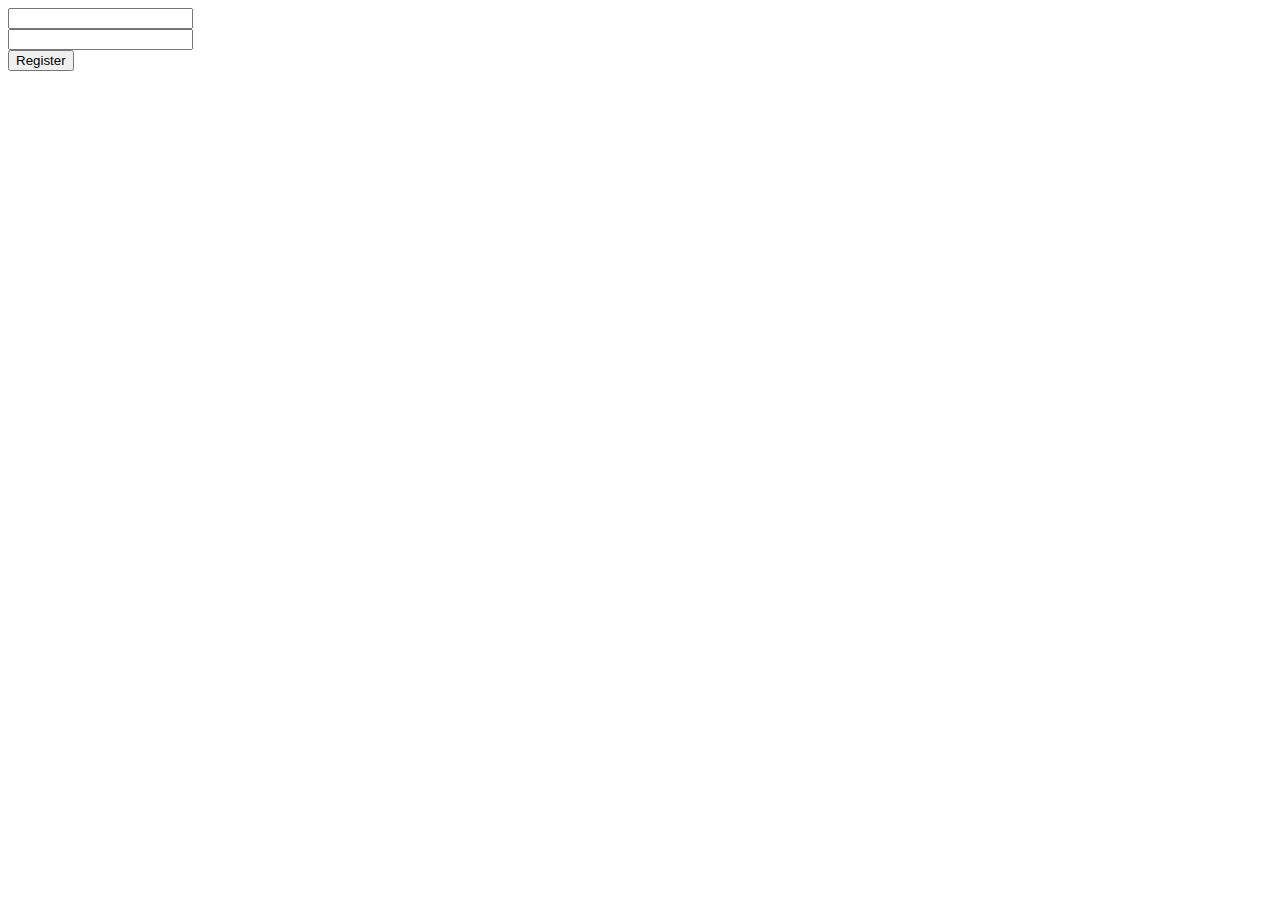
<file: templates/home.html>
<html>
<head>
<title>Register</title>
</head>
<body>
<form action="/Register" method="post">
<input type="text" , name="Username">
<br>
<input type="text" , name="Password">
<br>
<input type="submit" name="button" value="Register">
</form>
</body>
</html>
</file>
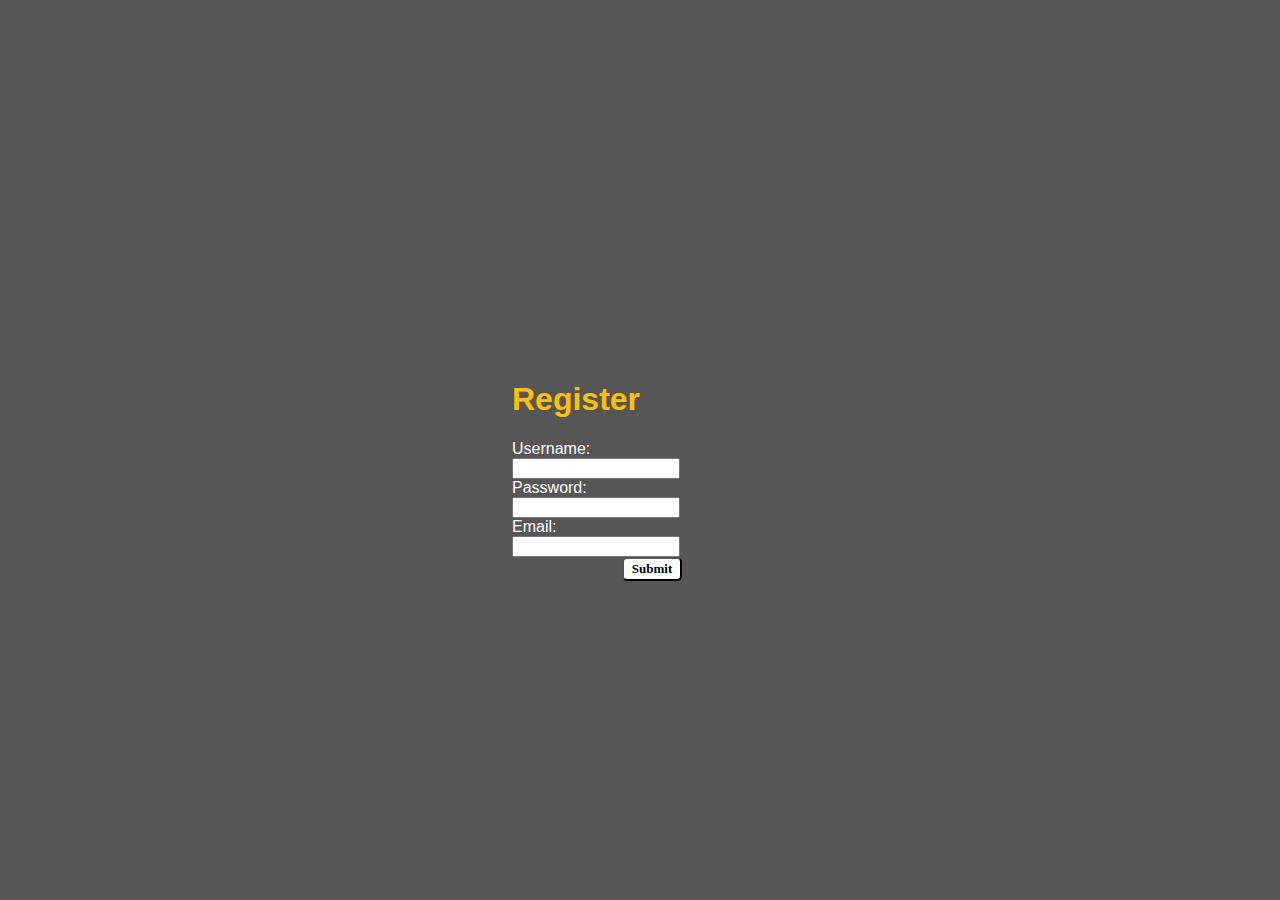
<file: templates/Register.html>
<!DOCTYPE html>
<html>
    <head>
        <style type="text/css">
    
            html {
                background-color:#565656;
                font-family:Bariol, Helvetica, Sans-Serif;
                color:white
                }
            
            .register {
                color:#FFC000}
            
            #container {
            width:170px;
            top:40%;
            left:40%;
            text-align:left; 
            position:absolute;
            margin:auto;
            }
            
            #body {
                padding:0;
                margin:0;
                width:100%
            }
 
            form label {display:inline-block; width:140px;}
 
            form input[type="text"],
            form input[type="password"],
            form input[type="email"] {width:160px;}
 
            form .line {clear:both;}
            form .line.submit {text-align:right;}
            
            form input[type="submit"] {font-family:Bariol; font-weight:bold; 
            font-size:13px; width:60px; text-align:center; background-color:white; 
            border-radius:5px; padding:2px; border-color:none}
            
 
        </style>
    </head>
    <body>
        <div class="centered"><div id="container">
            <form action="/register" method="POST" >
                <h1><div class="register">Register</class></h1>
                <div class="line"><label for="username">Username: </label><input type="text" id="username" name="username"/></div>
                <div class="line"><label for="pwd">Password: </label><input type="password" id="pwd" name="pwd"/></div>
                <div class="line"><label for="email">Email: </label><input type="email" id="email" name="email"/></div>
                
                <div class="line submit">
                    <input type="submit" value="Submit" />
                </div>
        </div>

            </form>
        </div>
    </body>
</html>
</file>
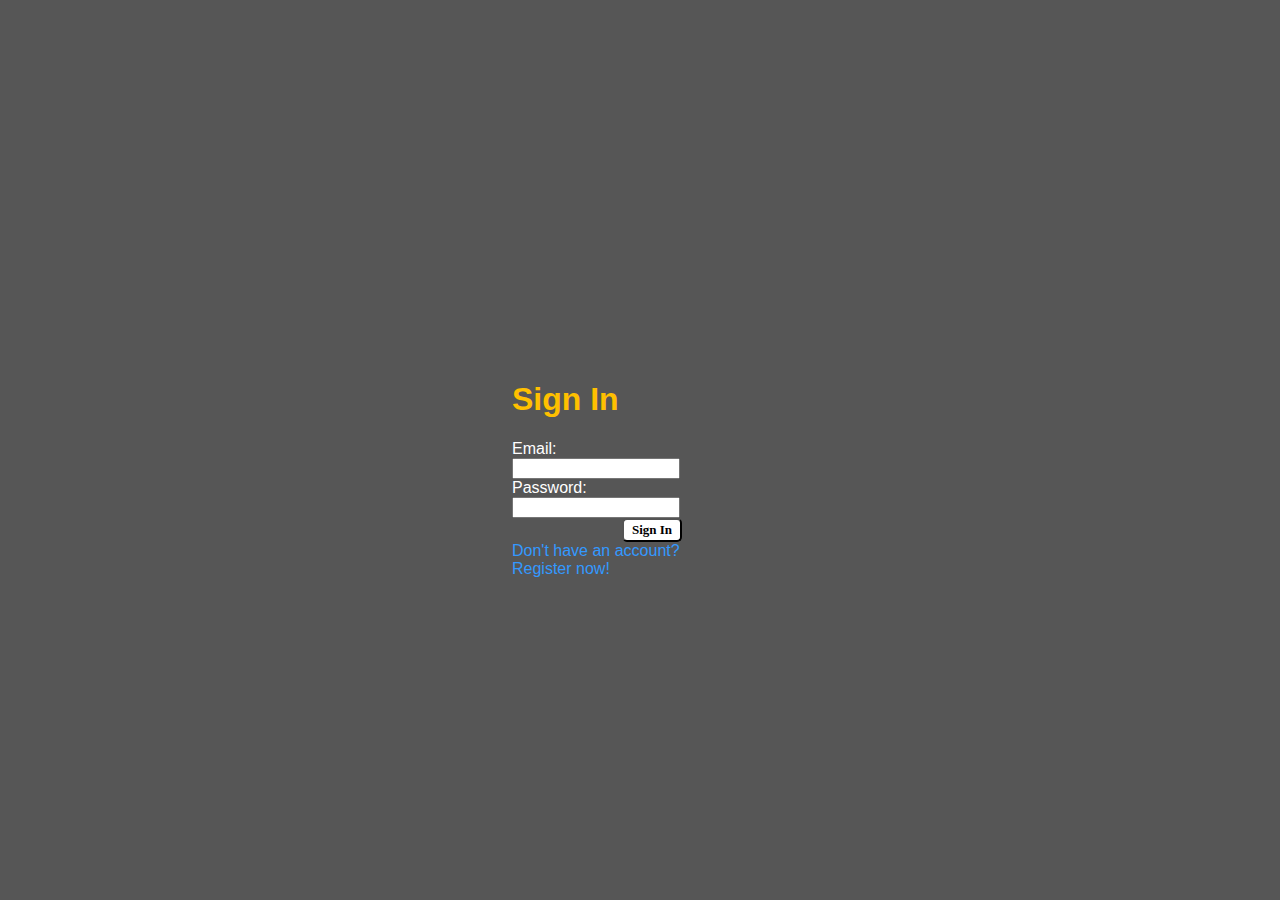
<file: templates/Signin.html>
<!DOCTYPE html>
<html>
    <head>
        <style type="text/css">
    
            html {
                background-color:#565656;
                font-family:Bariol, Helvetica, Sans-Serif;
                color:white
                }
                
            a {
                text-decoration:none;
                color:#3399FF;
            }
            
            .register {
                color:#FFC000}
            
            #container {
            width:170px;
            top:40%;
            left:40%;
            text-align:left;
            position:absolute;
            margin:auto;
            }
            
            #body {
                padding:0;
                margin:0;
                width:100%
            }
 
            form label {display:inline-block; width:140px;}
 
            form input[type="text"],
            form input[type="password"],
            form input[type="email"] {width:160px;}
 
            form .line {clear:both;}
            form .line.submit {text-align:right;}
            
            form input[type="submit"] {font-family:Bariol; font-weight:bold; 
            font-size:13px; width:60px; text-align:center; background-color:white; 
            border-radius:5px; padding:2px; border-color:none}
            
 
        </style>
    </head>
    <body>
        <div class="centered"><div id="container">
            <form>
                <h1><div class="register">Sign In</class></h1>
                <div class="line"><label for="email">Email: </label><input type="email" id="email" /></div>
                <div class="line"><label for="pwd">Password: </label><input type="password" id="pwd" /></div>
                
                <div class="line submit"><input type="submit" value="Sign In" /></div>
                <a href="/Register"<p>Don't have an account? Register now!</p></a>
                </div>

            </form>
        </div>
    </body>
</html>
</file>
